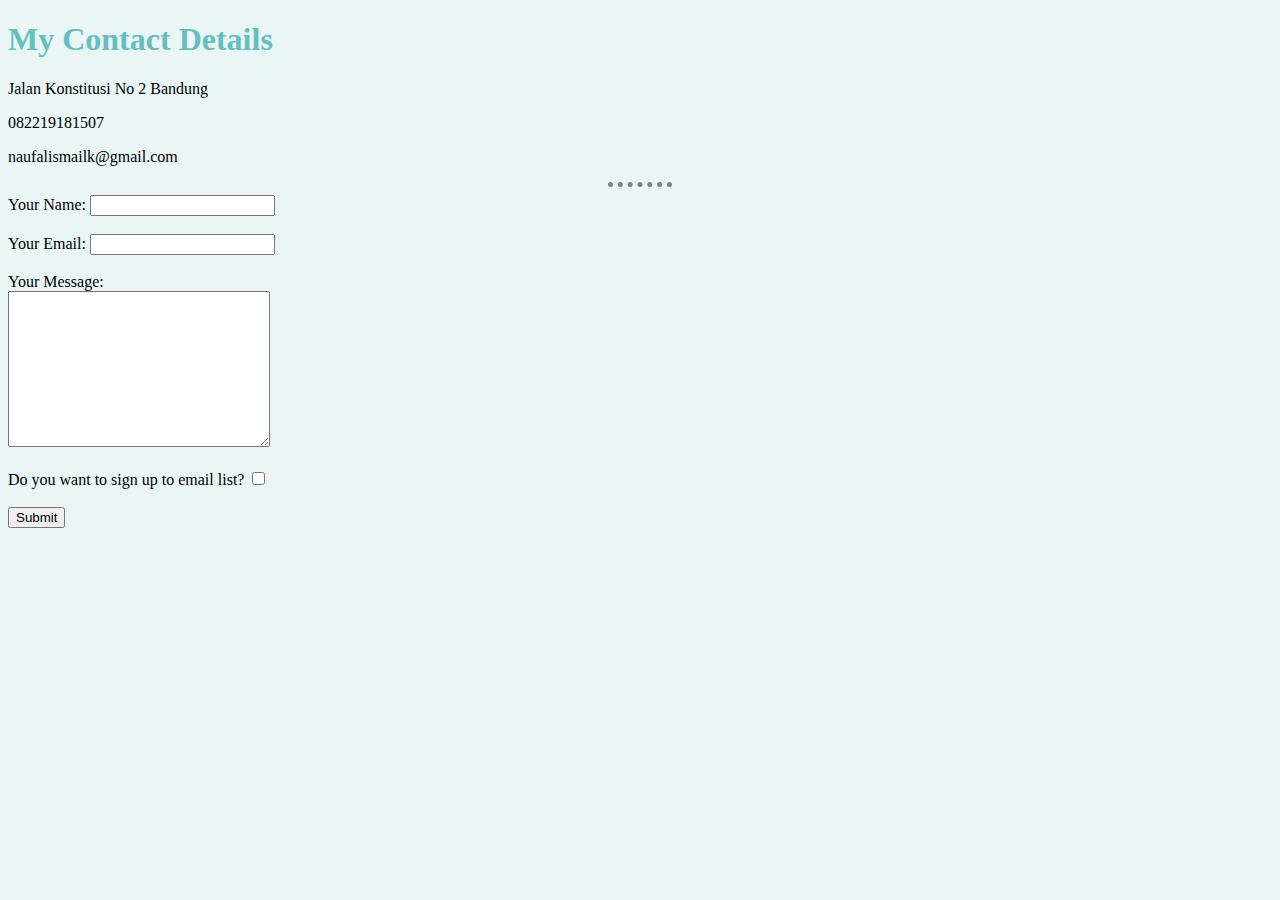
<file: contact-me.html>
<!DOCTYPE html>
<html lang="en" dir="ltr">
  <head>
    <meta charset="utf-8">
    <title>Contact Me</title>
    <link rel="stylesheet" href="css/styles.css">
  </head>
  <body>
    <h1>My Contact Details</h1>
    <p>Jalan Konstitusi No 2 Bandung</p>
    <p>082219181507</p>
    <p>naufalismailk@gmail.com</p>
    <hr>

    <form action="mailto:rirutenu@gmail.com" method="post" enctype="text/plain">
      <label>Your Name:</label>
      <input type="text" name="yourName" value="">
      <br><br>
      <label>Your Email:</label>
      <input type="email" name="yourEmail" value="">
      <br><br>
      <label>Your Message:</label>
      <br>
      <textarea name="yourMessage" rows="10" cols="30"></textarea>
      <br><br>
      <label>Do you want to sign up to email list?</label>
      <input type="checkbox" name="" value="">
      <br><br>
      <input type="submit" name="">
    </form>
  </body>
</html>
</file>
<file: css/styles.css>
/***********************************TAG SELECTORS***********************************/

body { /* selector */
  background-color: #EAF6F6; /* property: value */
}

h1 {
  color: #66BFBF;
}

h3 {
  color: #66BFBF;
}

hr {
  border-color: grey; /* background-color: powderblue; */
  border-style: none;
  border-width: 5px;
  border-top-style: dotted; /* border-style: dotted none none; */
  width:5%;
}

img:hover {
  background-color: gold;
}


/***********************************CLASS SELECTORS***********************************/
.cat {
  background-color: #66BFBF;
}

.circular {
  border-radius: 100%;
}

.merge {
  float:left;
}

.noline {
  clear: both;
  border-style: none;
}

.riru {
  height: 180px;
}

/***********************************ID SELECTORS***********************************/
#heading {
  color: blue;
}
</file>
